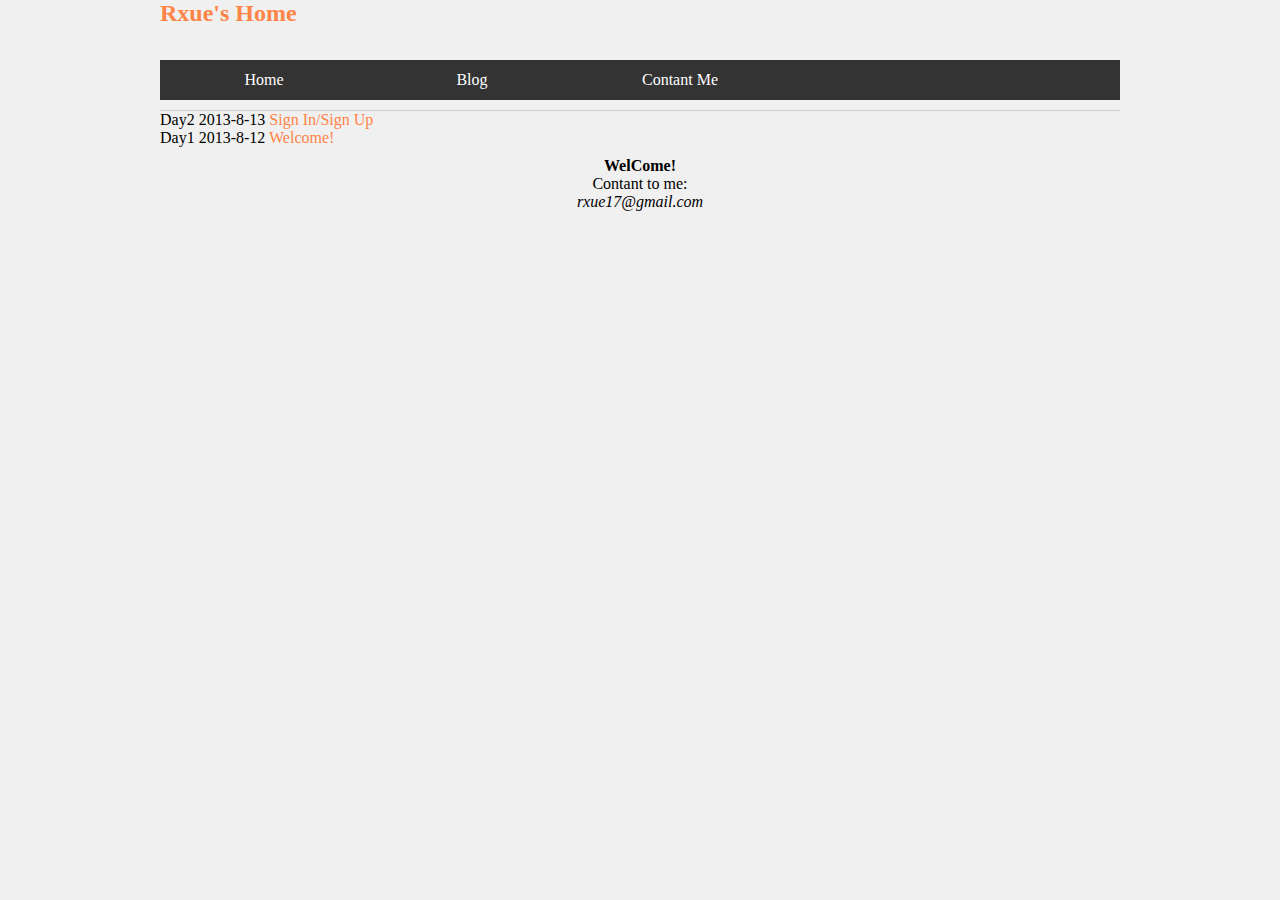
<file: index.htm>
<!DOCTPYE html>
<html>
	<head>
		<title>Rxue|Trainnings</title>
		<link rel="stylesheet" href="css/index.css" type="text/css">
	</head>
	<body>
		<div id="wrapper">
			<div id="header">
				<h2><a href="#">Rxue's Home</a></h2>
			</div>
			<div id="nav">
				<ul>
					<li><a href="#" title="Home">Home</a></li>
					<li><a href="#" title="Blog">Blog</a></li>
					<li><a href="#" title="Contant">Contant Me</a></li>
				</ul>
			</div>
			<div id="ContantWrapper">
				<p>Day2        2013-8-13       <a href="submit.htm">Sign In/Sign Up</a></p>
				<p>Day1        2013-8-12       <a href="#">Welcome!</a></p>
			</div>
			<div id="footer">
				<h4 >WelCome!</h4>
				<p>Contant to me:<address>rxue17@gmail.com</address></p>
			</div>

		</div>

	</body>
</html>
</file>
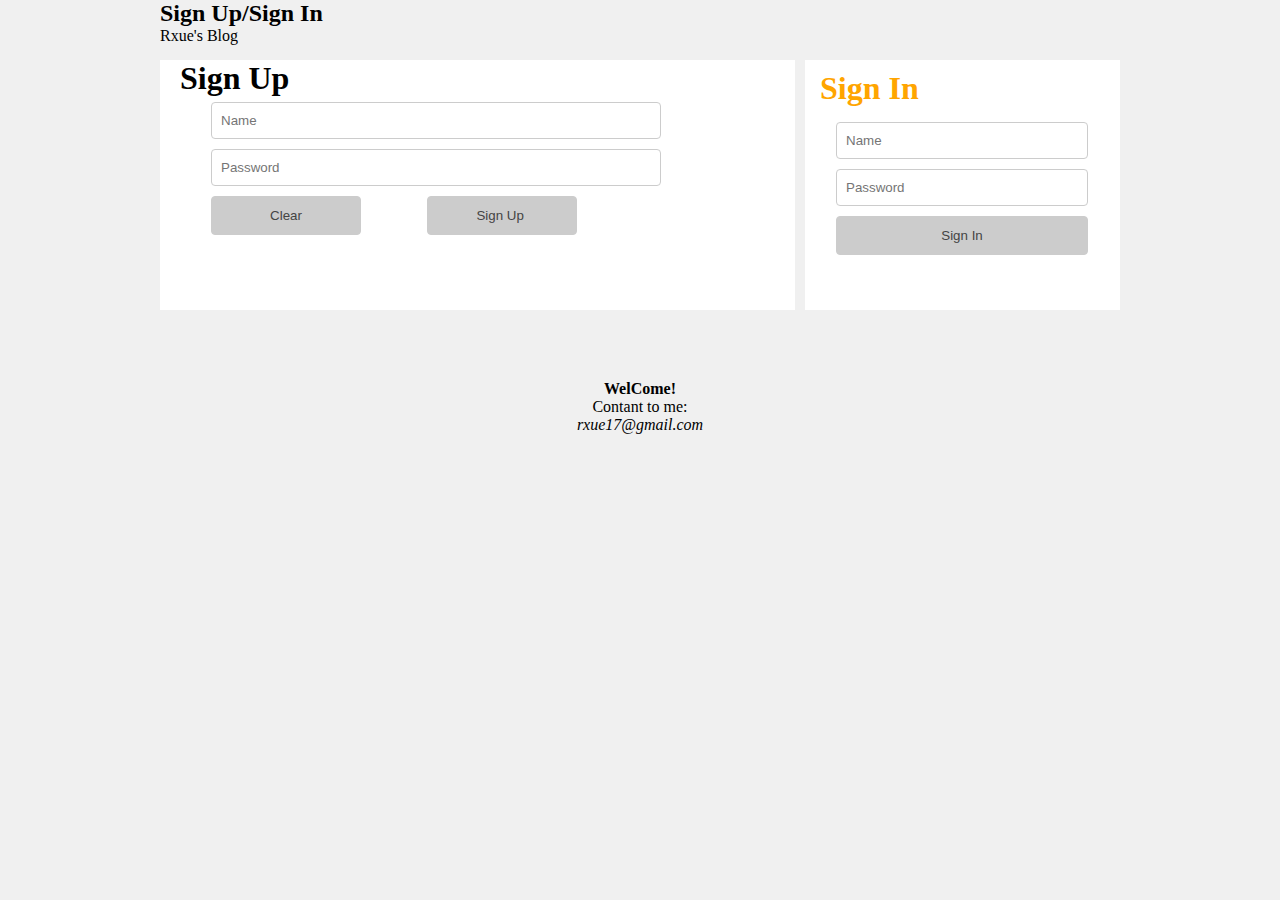
<file: submit.htm>
<!DOCTPYE html>
<html>
	<head>
		<title>
			Sign In|Sign Up
		</title>
		<style type="text/css">
			*{
				margin:0;
				padding:0;
				border:0;
			}
			body{
				margin:0;
				padding:0;
				min-width: 960px;
				height:auto;
				background: #f0f0f0;
			}
			#wrapper{
				margin:0 auto;
				padding:0;
				width:960px;
				height: 400px;
			}
			#header{
				width:960px;
				height:0;
				text-align: left;
			}
			#contant{
				width:960px;
				height:260px;
				clear: both;
				margin: 60px auto;
			}

			#SignUp{
				width:635px;
				height: 250px;
				margin:0 auto;
				padding:0px;
				float:left;
				background: white;
			}
			#SignUp form{
				margin: 0 20px 60px 20px;
			}
			.RegInput{
				width:450px;
				height: 37px;
				margin:5px 31px;
				padding:0 9px;
				border:1px solid #ccc;
				border-radius:4px;
				line-height: 35px;
			}
			.RegInput{
				outline: 0;
			}
			.RegSubmit{
				width:150px;
				height: :37px;
				margin:5px 31px;
				border:1px solid #ccc;
				border-radius: 4px;
				background: #ccc;
				color:#444;
				cursor: pointer;
				line-height: 37px;
			}
			#Login{
				width:315px;
				height:250px;
				margin:;
				padding:0 0 0 60px;
				padding:0px;
				float:right;
				left:642px;
				background: white;
			}
			#Login form h1{
				color:orange;
				margin:10px 15px;
			}
			.LoginInput{
				width:252px;
				height: 37px;
				margin:5px 31px;
				padding:0 9px;
				border:1px solid #ccc;
				border-radius:4px;
				line-height: 35px;
			}
			.LoginInput:focus{
				outline: 0;
			}
			.LoginSubmit{
				width:252px;
				height: :37px;
				margin:5px 31px;
				border:1px solid #ccc;
				border-radius: 4px;
				background: #ccc;
				color:#444;
				cursor: pointer;
				line-height: 37px;
			}
			#footer{
				text-align: center;
			}
		</style>
	</head>
	<body>
		<div id="wrapper">
			<div id="header">
				<h2>Sign Up/Sign In</h2>
				<p>Rxue's Blog</p>
			</div>
			<div id="contant">
				<div id="SignUp">
					<form>
						<h1>Sign Up</h1>
						<input type="text" name="uid" class="RegInput" placeholder="Name">
						<input type="text" name="pwd" class="RegInput" placeholder="Password">
						<input type="submit" name="clear" class="RegSubmit" value="Clear">
						<input type="submit" name="clear" class="RegSubmit" value="Sign Up ">
						
					</form>
				</div>
				<div id="Login">
					<form>
						<h1>Sign In</h1>
						<input type="text" name="uid" placeholder="Name" class="LoginInput">
						<input type="text" name="pwd" placeholder="Password" class="LoginInput">
						<input type="submit" name="Login" value="Sign In" class="LoginSubmit">
					</form>
				</div>
			</div>
			<div id="footer">
				<h4 >WelCome!</h4>
				<p>Contant to me:<address>rxue17@gmail.com</address></p>
			</div>
		</div>
	</body>
</html>
</file>
<file: css/index.css>
*{
				margin: 0;
				padding:0;
				border:0;
				word-wrap:break-word;
				font:#333;
			}
			body{
				margin: 0;
				padding:0;
				border:0;
				min-width: 960px;
				background: #f0f0f0;
			}
			#wrapper{
				margin:0 auto;
				width:960px;
				border:0;
				padding:0;
			}
			#header{
				margin: 0 auto;
				width:960px;
				height:60px;
			}
			#header>h2{
				width:150px;
				font: orange Cursive;
				text-align: left;
				margin:0;
			}
			
			#nav{
				width:960px;
				height: 40px;
				/*margin: 0 auto;*/
				padding:0;
				margin-bottom: 10px;

			}
			#nav ul
			{
				width:960px;
				height: 40px;
				position: relative;
				background: #333;
				color: white;
				padding:0;
				text-align: center;
				line-height: 40px;
			}
			#nav li
			{
				display: inline;
				
			}
			#nav li a{
				position: absolute;
				top:0;
				display: block;
				height: 40px;
				width:208px;
				text-decoration: none;
				color:white;
			}
			#nav li a:link{
				color:white;
			}
			#nav li a:hover{
				color:#333;
				background:white;
			}
			a[title="Home"]{
				left:0;
			}
			a[title="Blog"]{
				left:208px;
			}
			a[title="Contant"]{
				left:416px;
			}
			#ContantWrapper{
				width: 960px;
				height:auto;
				border-top: 1px solid #ccc;
				margin:0 auto 10px 0;
			}
			div#footer{
				text-align: center;
			}



			a{
				text-decoration: none;
			}
			a:link{
				color: #ff8447
			}
			a:hover{
				color: #478cff;
			}
</file>
